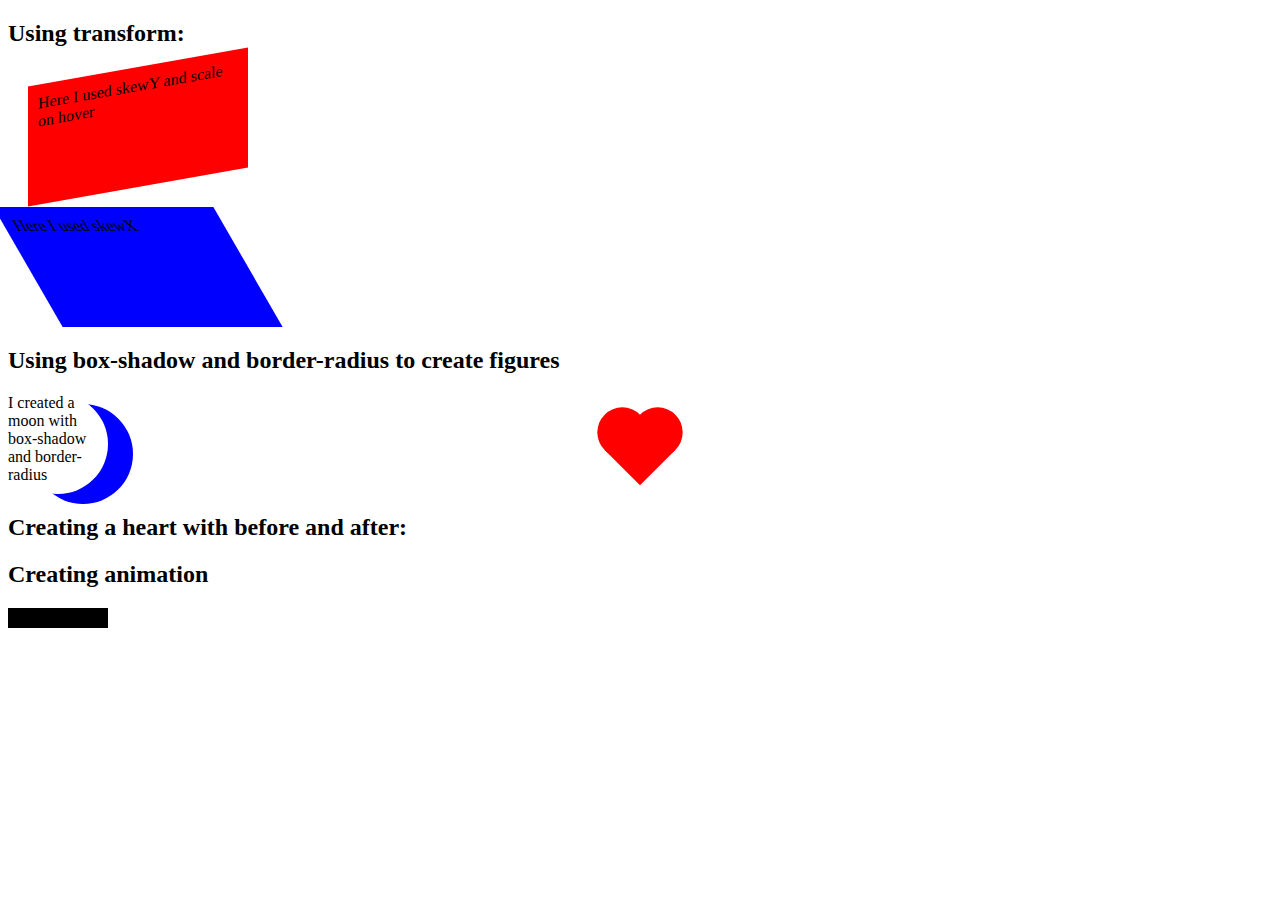
<file: AVD freecodecamp/index.html>
<!DOCTYPE html>
<html lang="en">
<head>
    <meta charset="UTF-8">
    <meta name="viewport" content="width=device-width, initial-scale=1.0">
    <title>Applied Visual Design</title>
    <link rel="stylesheet" href="style.css">
</head>
<body>
    <h2>Using transform:</h2>
    <div id="skewY" class="box">Here I used skewY and scale on hover</div>
    <div id="skewX" class="box">Here I used skewX</div>

    <h2>Using box-shadow and border-radius to create figures</h2>
    <div class="moon">I created a moon with box-shadow and border-radius</div>

    <h2>Creating a heart with before and after:</h2>
    <div class="heart"></div>

    <h2>Creating animation</h2>   
    <div class="animation"></div>
    
</body>
</html>
</file>
<file: AVD freecodecamp/style.css>
.box{
    width: 200px;
    height: 100px;
    background: blue;
    margin: 20px;
    padding: 10px;
}

#skewY{
    background: red;
    transform: skewY(-10deg);
}

#skewY:hover{
    transform: scale(1.1);
}

#skewX{
    transform: skewX(30deg);
}

.moon{
    width: 100px;
    height: 100px;
    border-radius: 50%;
    background: transparent;
    box-shadow: 25px 10px 0 0 blue;
}

.heart{
    background-color: red;
    height: 50px;
    width: 50px;
    transform: rotate(-45deg);
    position: absolute;
    margin: auto;
    top: 0;
    right: 0;
    bottom: 0;
    left: 0;
}

.heart::after{
    background-color: red;
    content: "";
    border-radius: 50%;
    position: absolute;
    width: 50px;
    height: 50px;
    top: 0px;
    left: 25px;
}

.heart::before{
    content: "";
    background-color: red;
    border-radius: 50%;
    width: 50px;
    height: 50px;
    position: absolute;
    top: -25px;
    left: 0px;

}

.animation{
    width: 100px;
    height: 20px;
    background-color: black;
    animation: infinite;
    animation-name: rainbow;
    animation-duration: 5s;
}

@keyframes rainbow{
    0%{
        background-color: black;
        width: 100px;
    }
    25%{
        background-color: red;
        width: 150px;
    }
    50%{
        background-color: blue;
        width: 200px;
    }
    75%{
        background-color: yellow;
        width: 250px;
    }
    100%{
        background-color: black;
        width: 100px;
    }
}
</file>
